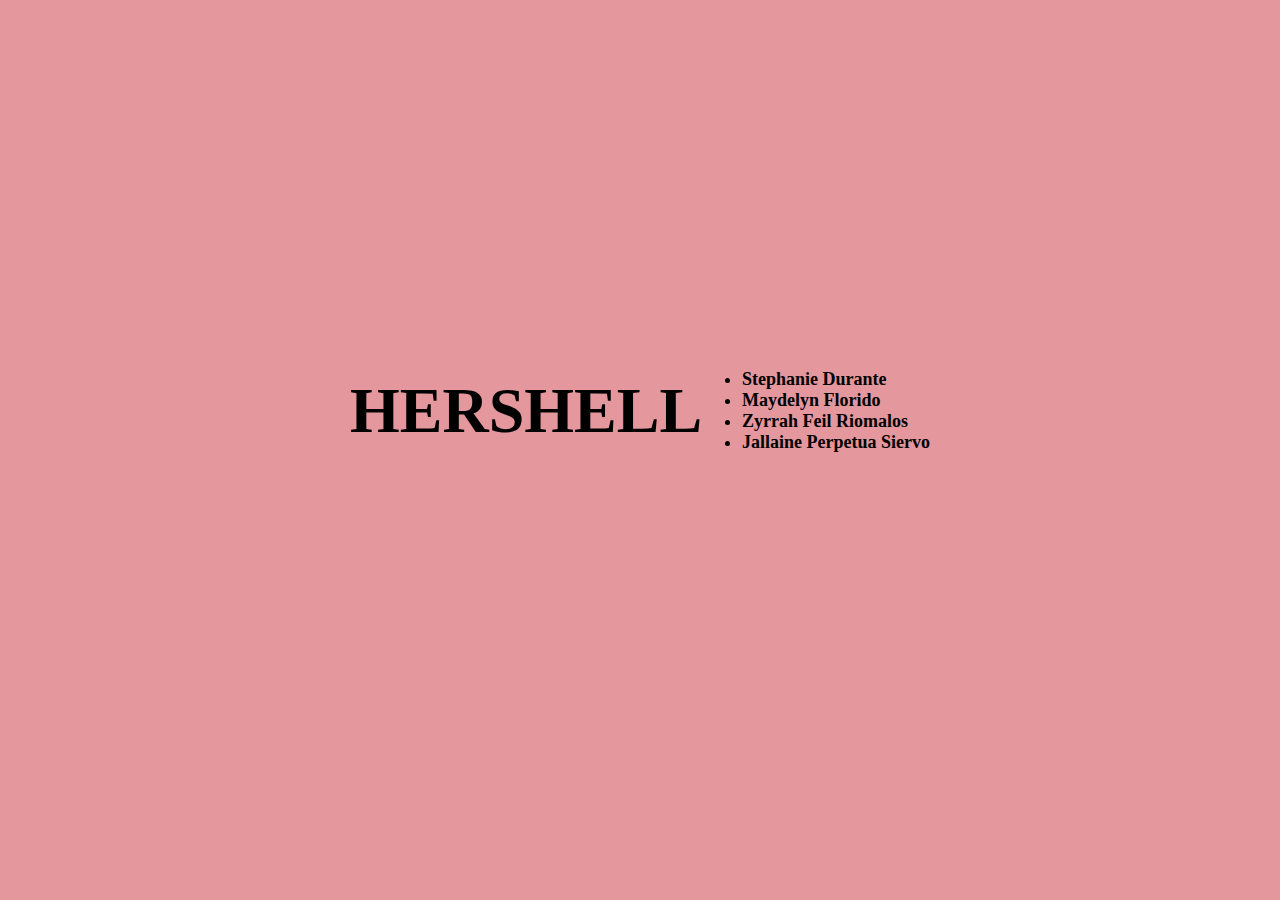
<file: index.html>
<!DOCTYPE html>
<html>
  <head>
    <link href="style.css" rel="stylesheet" />
    <title>Hershell</title>
  </head>

  <body>
    <h1>Hershell</h1>

    <div>
      <ul>
        <li>
          <a href="./durante_stephanie/index.html" target="_blank">
            Stephanie Durante
          </a>
        </li>
        <li>
          <a href="./florido_maydelyn/index.html" target="_blank">
            Maydelyn Florido
          </a>
        </li>
        <li>
          <a href="./riomalos_zyrrah/index.html" target="_blank">
            Zyrrah Feil Riomalos
          </a>
        </li>
        <li>
          <a href="./siervo_jallaineperpetua/index.html" target="_blank">
            Jallaine Perpetua Siervo
          </a>
        </li>
      </ul>
    </div>
  </body>
</html>
</file>
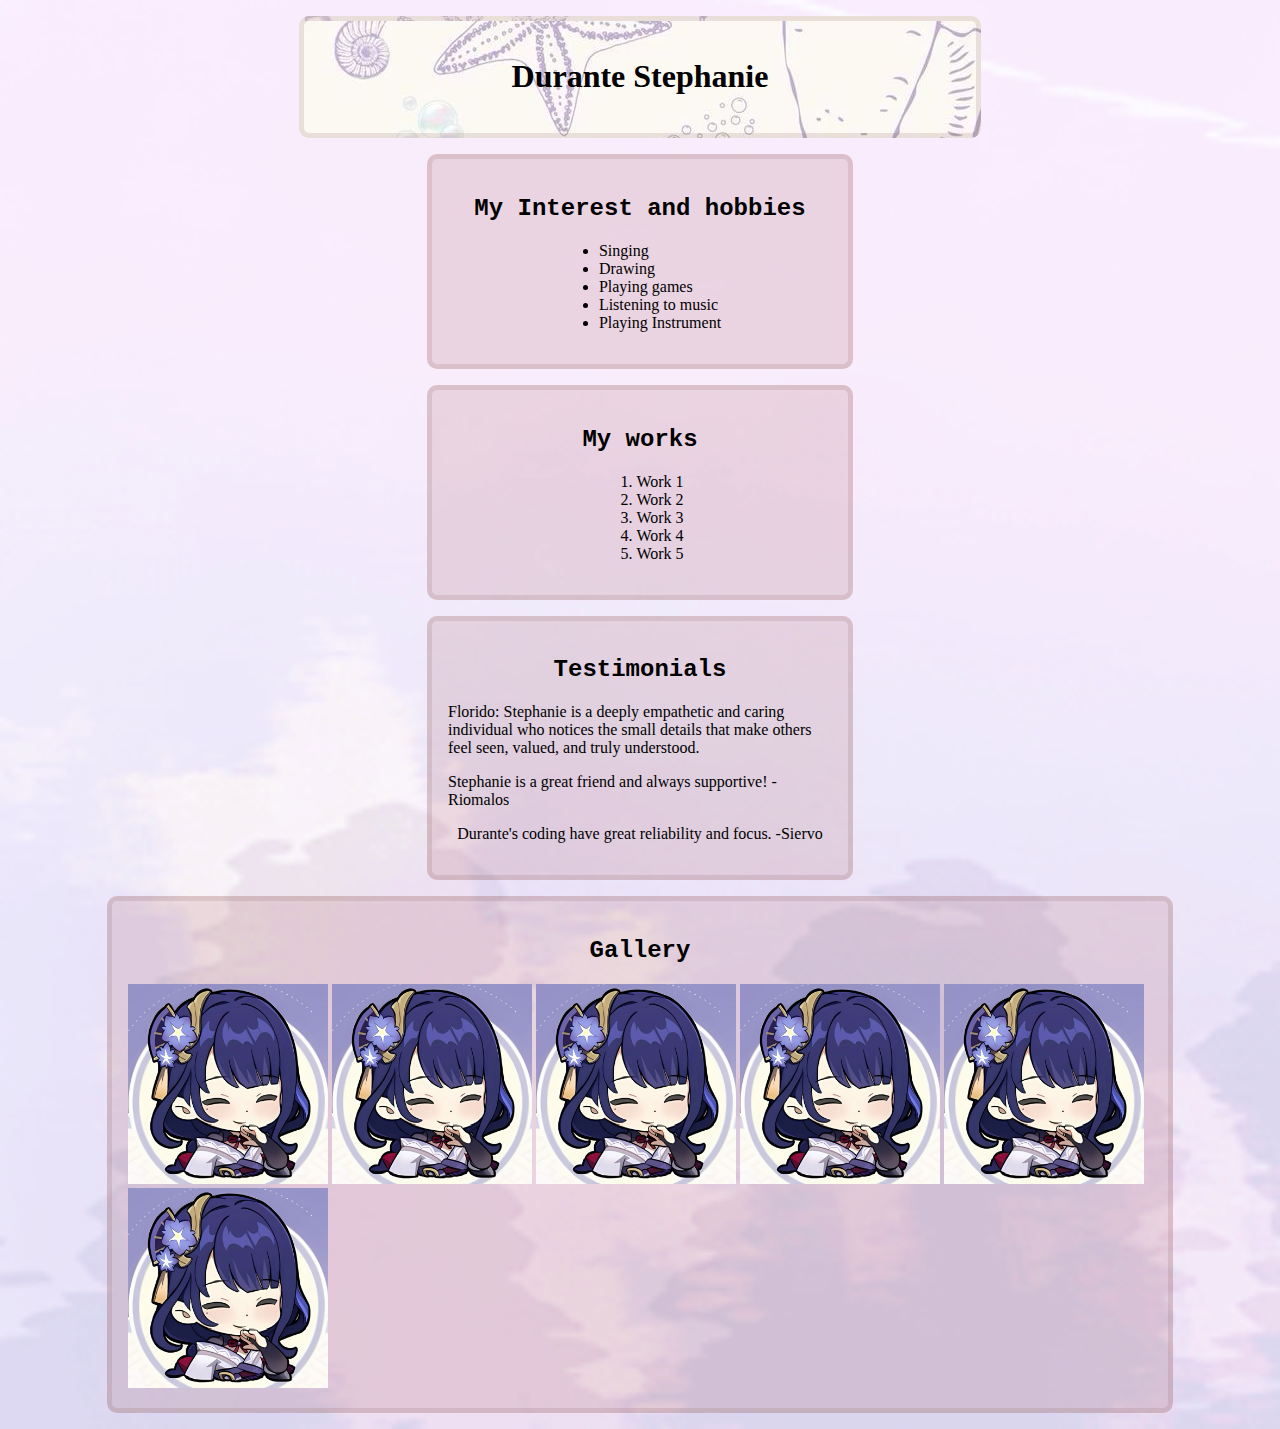
<file: durante_stephanie/index.html>
<!DOCTYPE html>
<html>
  <head>
    <link href="style.css" rel="stylesheet" />
    <title>Durante Stephanie</title>
  </head>

  <body>
    <div class="header">
      <h1>Durante Stephanie</h1>
    </div>

    <div class="interest">
      <h2>My Interest and hobbies</h2>
      <ul>
        <li>Singing</li>
        <li>Drawing</li>
        <li>Playing games</li>
        <li>Listening to music</li>
        <li>Playing Instrument</li>
      </ul>
    </div>

    <div class="works">
      <h2>My works</h2>
      <ol>
        <li><a href="./work1.html">Work 1</a></li>
        <li><a href="./work2.html">Work 2</a></li>
        <li><a href="./work3.html">Work 3</a></li>
        <li><a href="./work4.html">Work 4</a></li>
        <li><a href="./work5.html">Work 5</a></li>
      </ol>
    </div>

    <div class="testimonials">
      <h2>Testimonials</h2>
      <p>
        Florido: Stephanie is a deeply empathetic and caring individual who
        notices the small details that make others feel seen, valued, and truly
        understood.
      </p>
      <p>Stephanie is a great friend and always supportive! -Riomalos</p>
      <p>Durante's coding have great reliability and focus. -Siervo</p>
    </div>

    <div class="gallery">
      <h2>Gallery</h2>
      <img src="images/picture.jpg" alt="image" />
      <img src="images/picture.jpg" alt="image" />
      <img src="images/picture.jpg" alt="image" />
      <img src="images/picture.jpg" alt="image" />
      <img src="images/picture.jpg" alt="image" />
      <img src="images/picture.jpg" alt="image" />
    </div>
  </body>
</html>
</file>
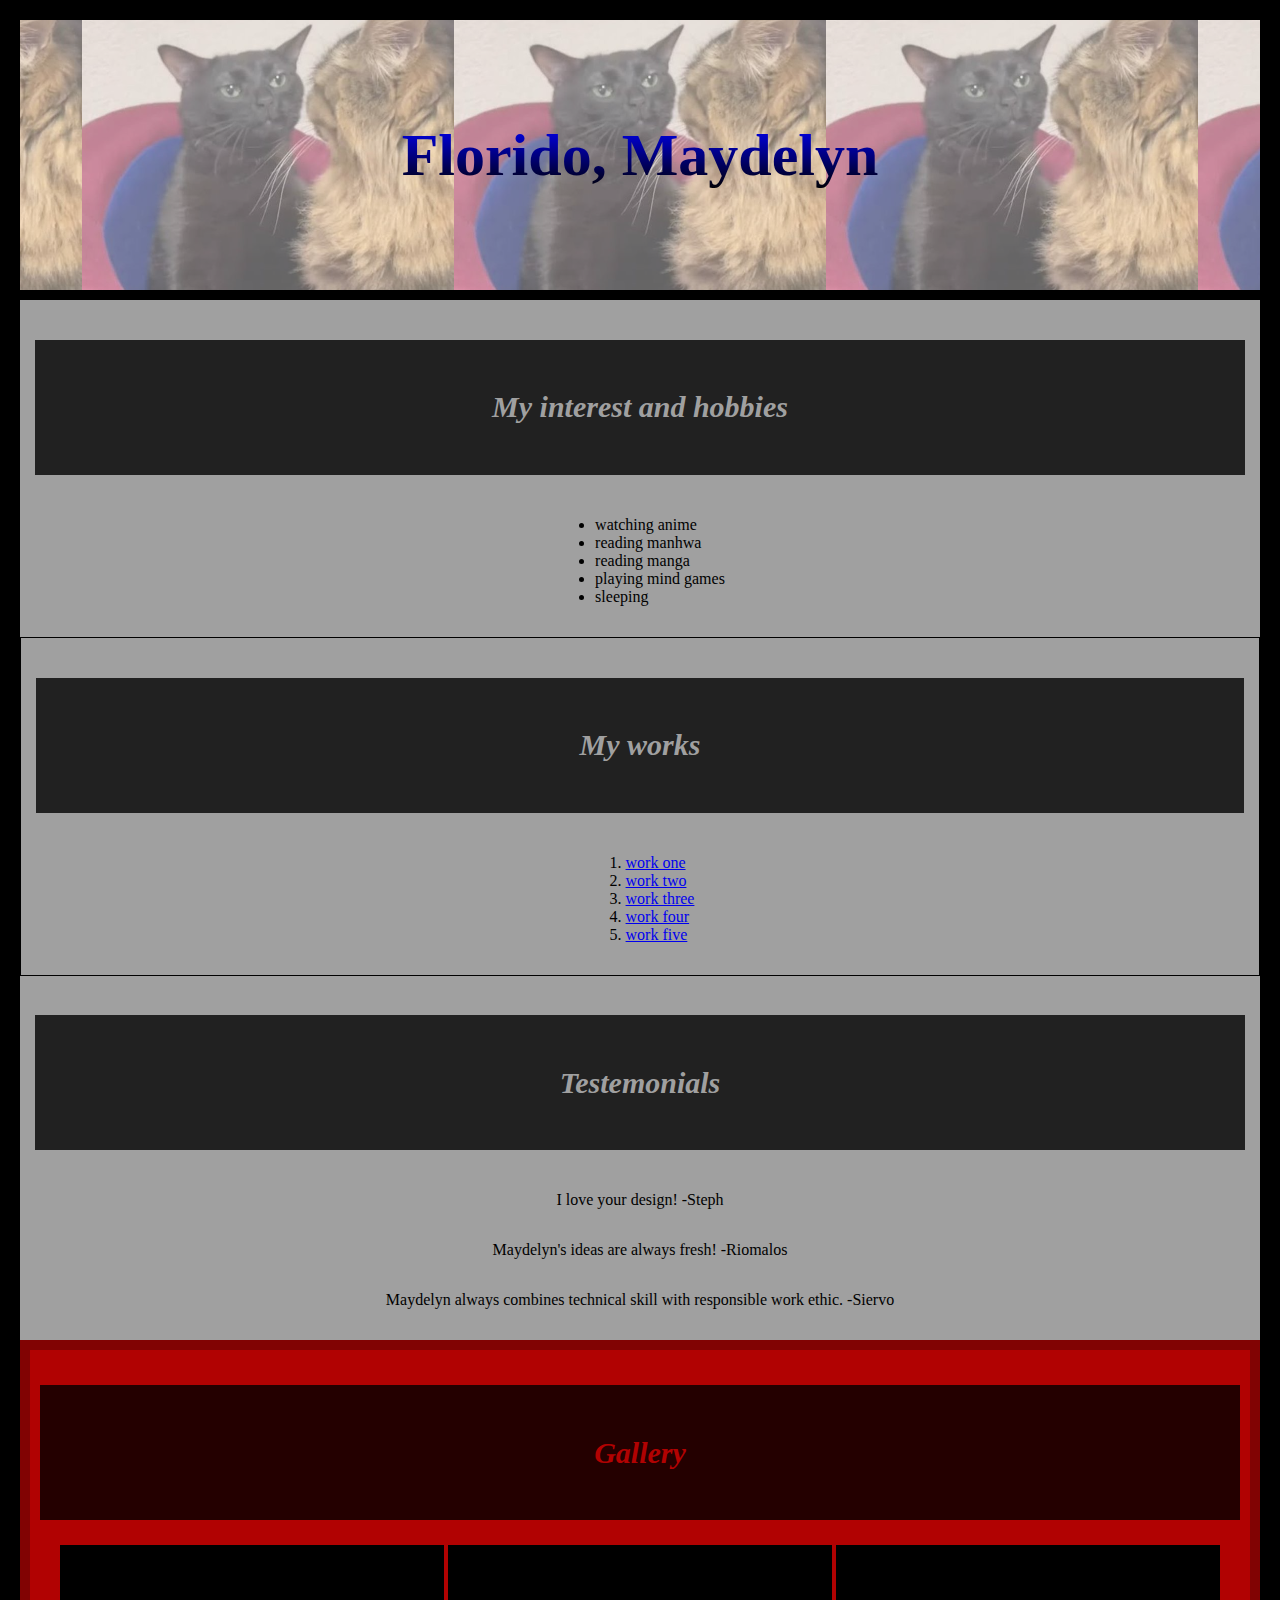
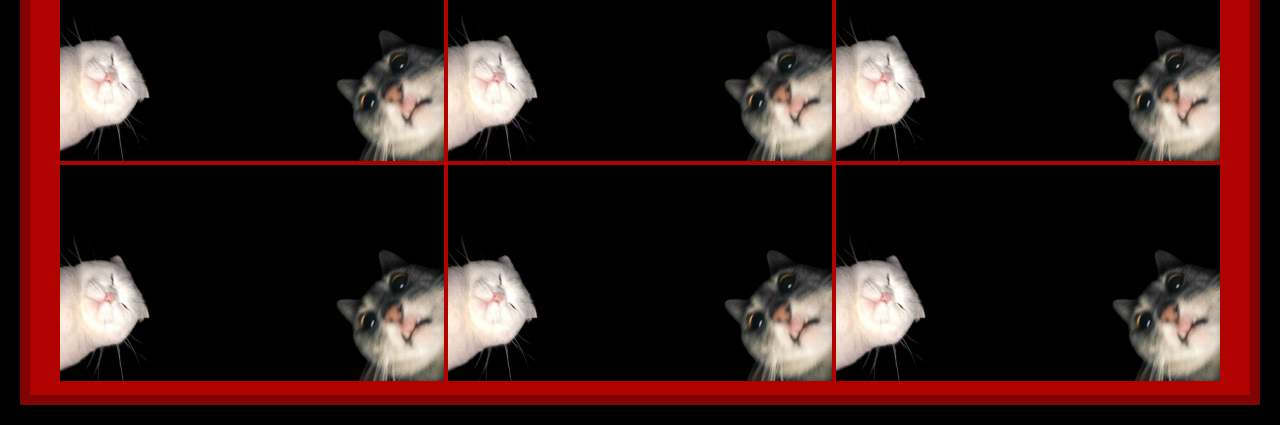
<file: florido_maydelyn/index.html>
<!DOCTYPE html>
<html>
  <head>
    <title>floridomaydelynPage</title>
    <link href="style.css" rel="stylesheet" />
  </head>

  <body>
    <div class="body">
      <div class="background">
        <div class="title">
          <h1>Florido, Maydelyn</h1>
        </div>
      </div>

      <div id="interest_hobbies">
        <h2>My interest and hobbies</h2>
        <ul>
          <li>watching anime</li>
          <li>reading manhwa</li>
          <li>reading manga</li>
          <li>playing mind games</li>
          <li>sleeping</li>
        </ul>
      </div>

      <div id="works">
        <h2>My works</h2>
        <ol>
          <li><a href="./htmlfile1.html" target="_blank">work one</a></li>
          <li><a href="./htmlfile2.html" target="_blank">work two</a></li>
          <li><a href="./htmlfile3.html" target="_blank">work three</a></li>
          <li><a href="./htmlfile4.html" target="_blank">work four</a></li>
          <li><a href="./htmlfile5.html" target="_blank">work five</a></li>
        </ol>
      </div>

      <div id="testemonials">
        <h2>Testemonials</h2>
        <p>I love your design! -Steph</p>
        <p>Maydelyn's ideas are always fresh! -Riomalos</p>
        <p>
          Maydelyn always combines technical skill with responsible work ethic.
          -Siervo
        </p>
      </div>

      <div id="gallery">
        <h2>Gallery</h2>
        <img src="images/meow.jpg" alt="cat" />
        <img src="images/meow.jpg" alt="cat" />
        <img src="images/meow.jpg" alt="cat" />
        <img src="images/meow.jpg" alt="cat" />
        <img src="images/meow.jpg" alt="cat" />
        <img src="images/meow.jpg" alt="cat" />
      </div>
    </div>
  </body>
</html>
</file>
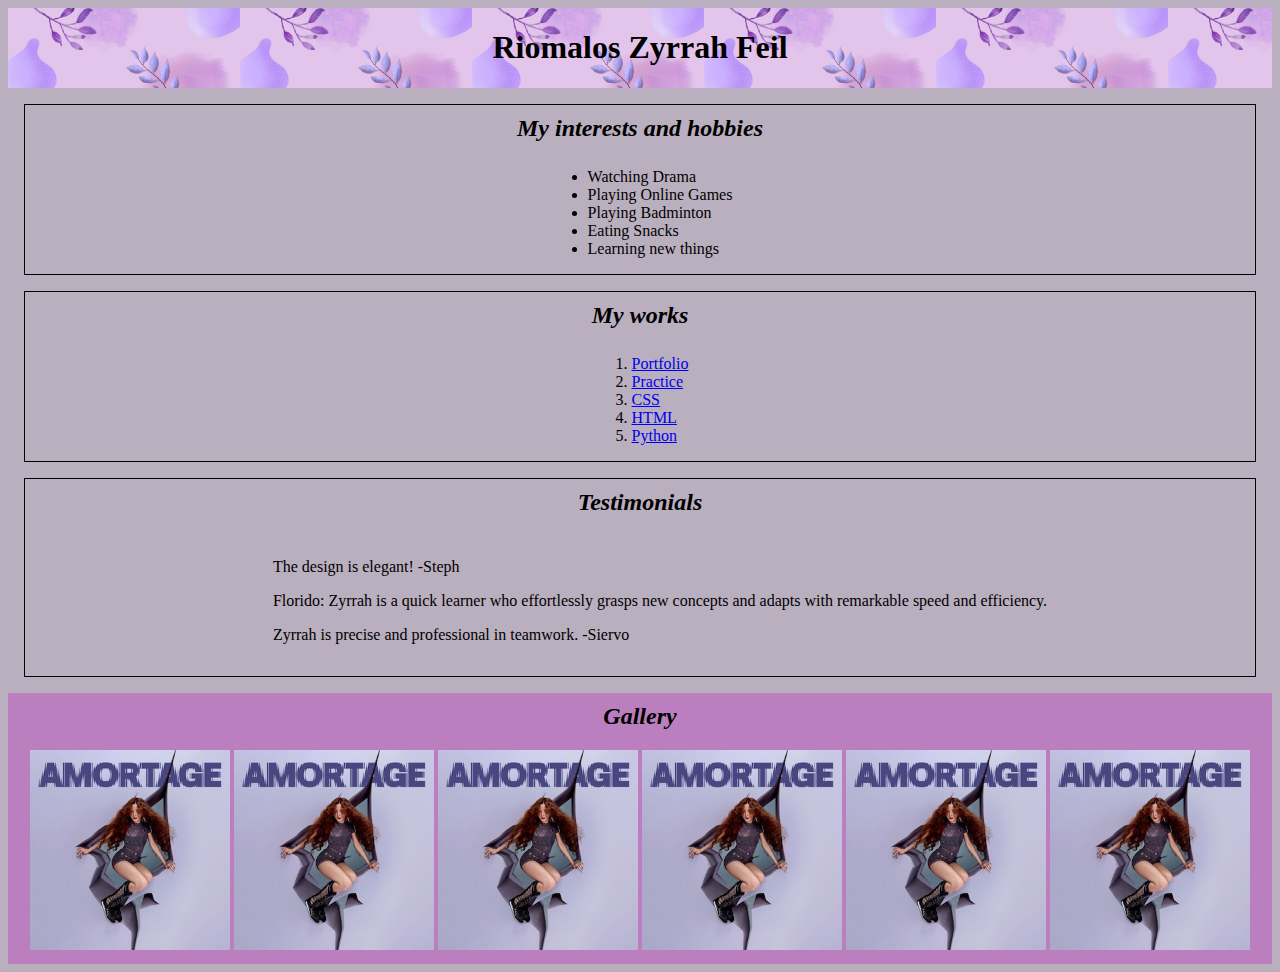
<file: riomalos_zyrrah/index.html>
<!DOCTYPE html>
<html lang="en">
  <head>
    <link rel="stylesheet" href="style.css" />
    <title>Riomalos Zyrrah Feil Page</title>
  </head>

  <body>
    <div class="header">
      <h1>Riomalos Zyrrah Feil</h1>
    </div>

    <div class="hobbies">
      <h2>My interests and hobbies</h2>
      <ul>
        <li>Watching Drama</li>
        <li>Playing Online Games</li>
        <li>Playing Badminton</li>
        <li>Eating Snacks</li>
        <li>Learning new things</li>
      </ul>
    </div>

    <div class="works">
      <h2>My works</h2>
      <ol>
        <li><a href="./Portfolio.html" target="_blank">Portfolio</a></li>
        <li><a href="./Practice.html" target="_blank">Practice</a></li>
        <li><a href="./CSS.html" target="_blank">CSS</a></li>
        <li><a href="./HTML.html" target="_blank">HTML</a></li>
        <li><a href="./Python.html" target="_blank">Python</a></li>
      </ol>
    </div>

    <div class="testimonial">
      <h2>Testimonials</h2>
      <ul>
        <p>The design is elegant! -Steph</p>
        <p>
          Florido: Zyrrah is a quick learner who effortlessly grasps new
          concepts and adapts with remarkable speed and efficiency.
        </p>
        <p>Zyrrah is precise and professional in teamwork. -Siervo</p>
      </ul>
    </div>

    <div class="gallery">
      <h2>Gallery</h2>
      <div class="gallery-grid">
        <img src="./image/jisooAmor.png" alt="image" />
        <img src="./image/jisooAmor.png" alt="image" />
        <img src="./image/jisooAmor.png" alt="image" />
        <img src="./image/jisooAmor.png" alt="image" />
        <img src="./image/jisooAmor.png" alt="image" />
        <img src="./image/jisooAmor.png" alt="image" />
      </div>
    </div>
  </body>
</html>
</file>
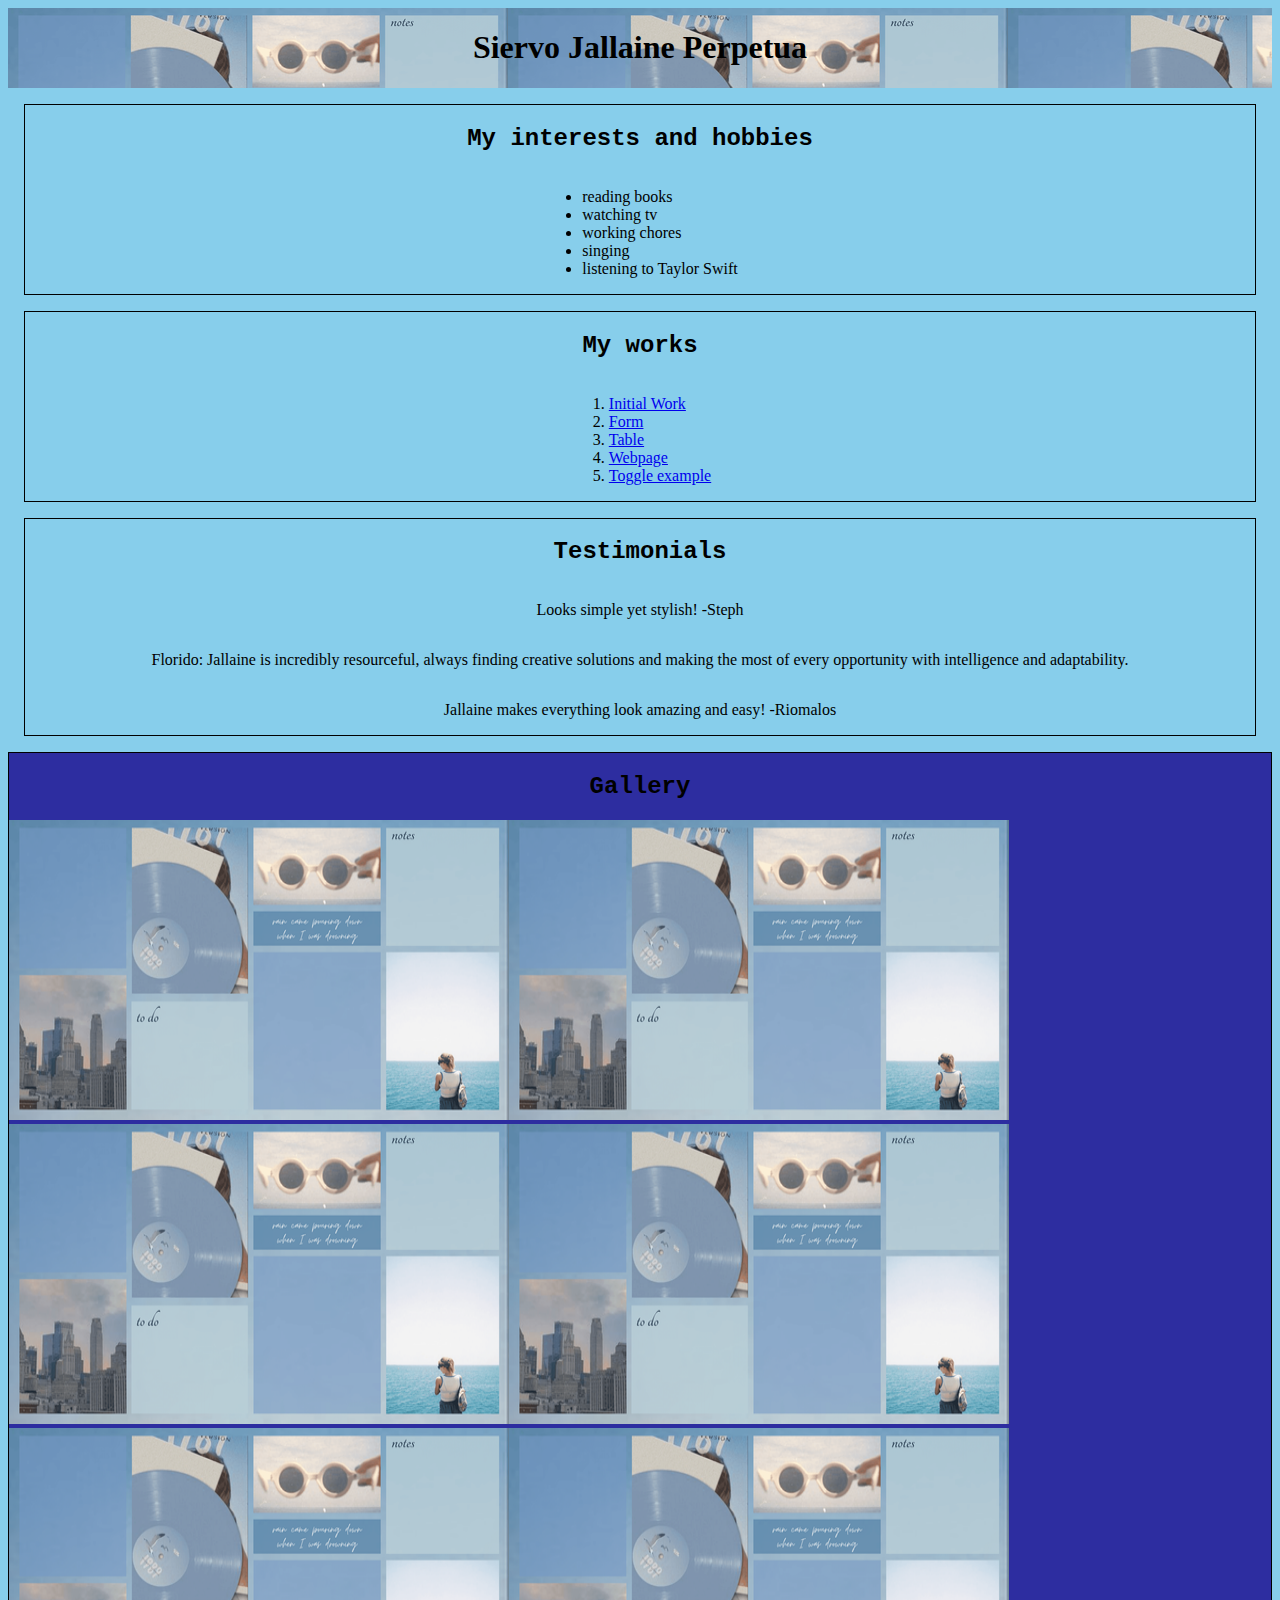
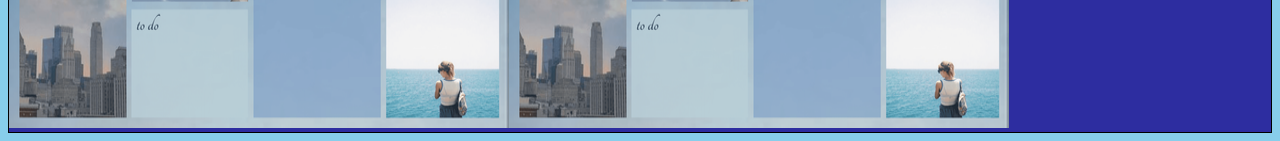
<file: siervo_jallaineperpetua/index.html>
<!DOCTYPE html>
<html>
  <head>
    <link rel="stylesheet" href="style.css" />
    <title>SiervoJallainePage</title>
  </head>

  <body>
    <div class="header">
      <h1>Siervo Jallaine Perpetua</h1>
    </div>

    <div class="hobbies">
      <h2>My interests and hobbies</h2>
      <ul>
        <li>reading books</li>
        <li>watching tv</li>
        <li>working chores</li>
        <li>singing</li>
        <li>listening to Taylor Swift</li>
      </ul>
    </div>

    <div class="works">
      <h2>My works</h2>
      <ol>
        <li><a href="try.html" target="blank">Initial Work</a></li>
        <li><a href="dynamic_form.html" target="blank">Form</a></li>
        <li><a href="table.html" target="blank">Table</a></li>
        <li><a href="static.html" target="blank">Webpage </a></li>
        <li><a href="toggle.html" target="blank">Toggle example</a></li>
      </ol>
    </div>

    <div class="testimonials">
      <h2>Testimonials</h2>
      <p>Looks simple yet stylish! -Steph</p>
      <p>
        Florido: Jallaine is incredibly resourceful, always finding creative
        solutions and making the most of every opportunity with intelligence 
        and adaptability.
      </p>
      <p>Jallaine makes everything look amazing and easy! -Riomalos</p>
    </div>

    <div class="gallery">
      <h2>Gallery</h2>
      <img src="small_1989_10f5cd51d4.png" />
      <img src="small_1989_10f5cd51d4.png" />
      <img src="small_1989_10f5cd51d4.png" />
      <img src="small_1989_10f5cd51d4.png" />
      <img src="small_1989_10f5cd51d4.png" />
      <img src="small_1989_10f5cd51d4.png" />
    </div>
  </body>
</html>
</file>
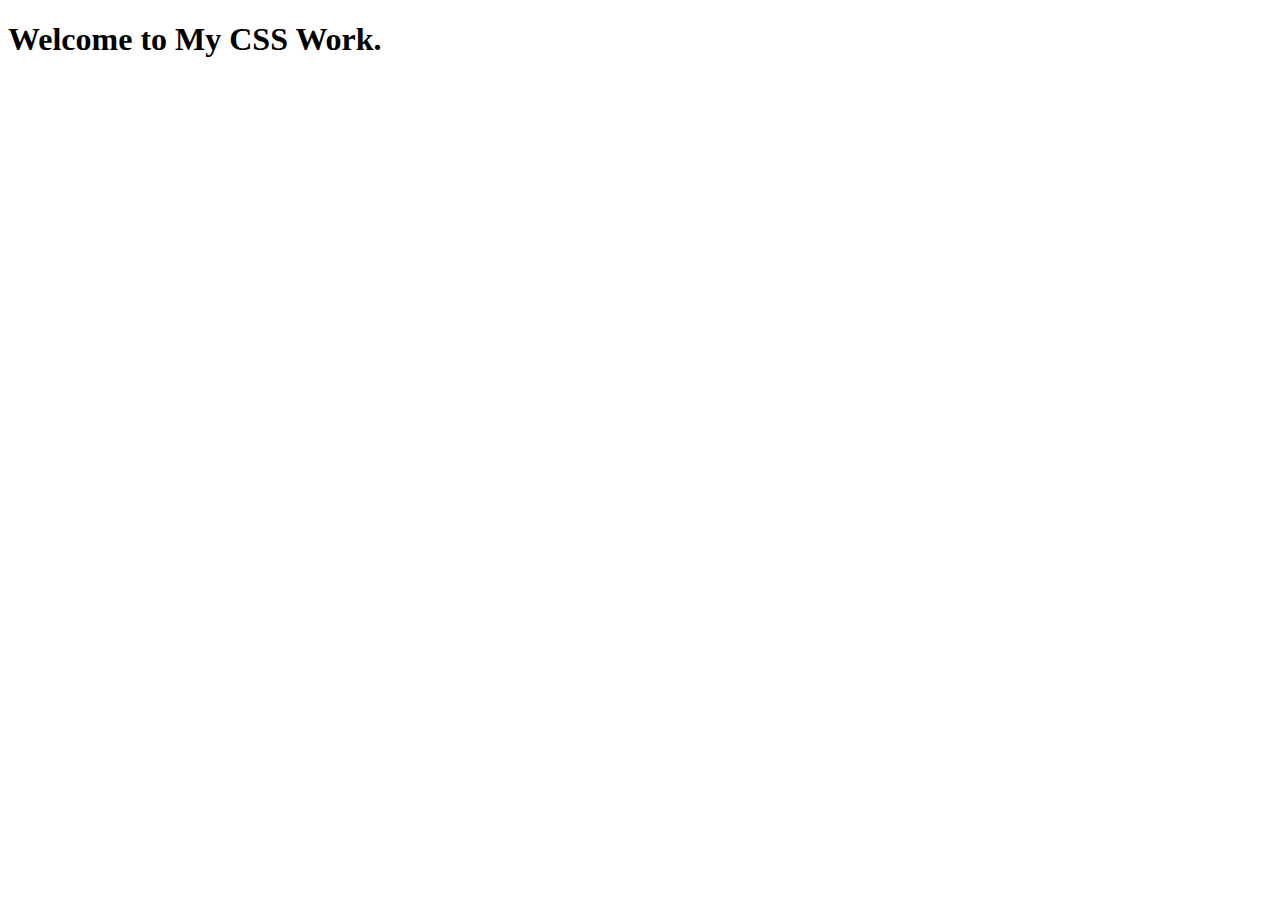
<file: riomalos_zyrrah/CSS.html>
<!DOCTYPE html>
<html lang="en">
  <head>
    <meta charset="UTF-8" />
    <meta name="viewport" content="width=device-width, initial-scale=1.0" />
    <title>Document</title>
  </head>
  <body>
    <h1>Welcome to My CSS Work.</h1>
  </body>
</html>
</file>
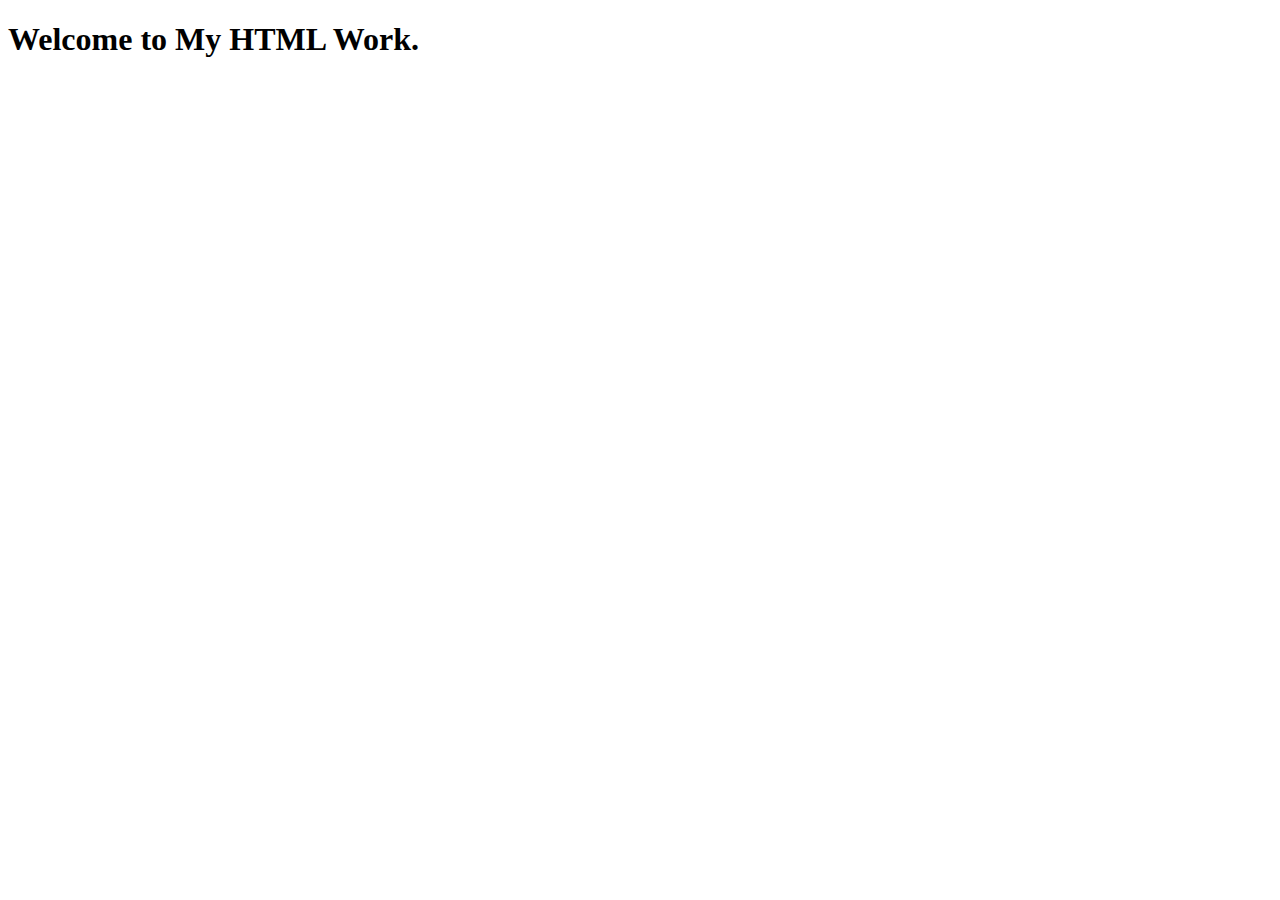
<file: riomalos_zyrrah/HTML.html>
<!DOCTYPE html>
<html lang="en">
  <head>
    <meta charset="UTF-8" />
    <meta name="viewport" content="width=device-width, initial-scale=1.0" />
    <title>Document</title>
  </head>
  <body>
    <h1>Welcome to My HTML Work.</h1>
  </body>
</html>
</file>
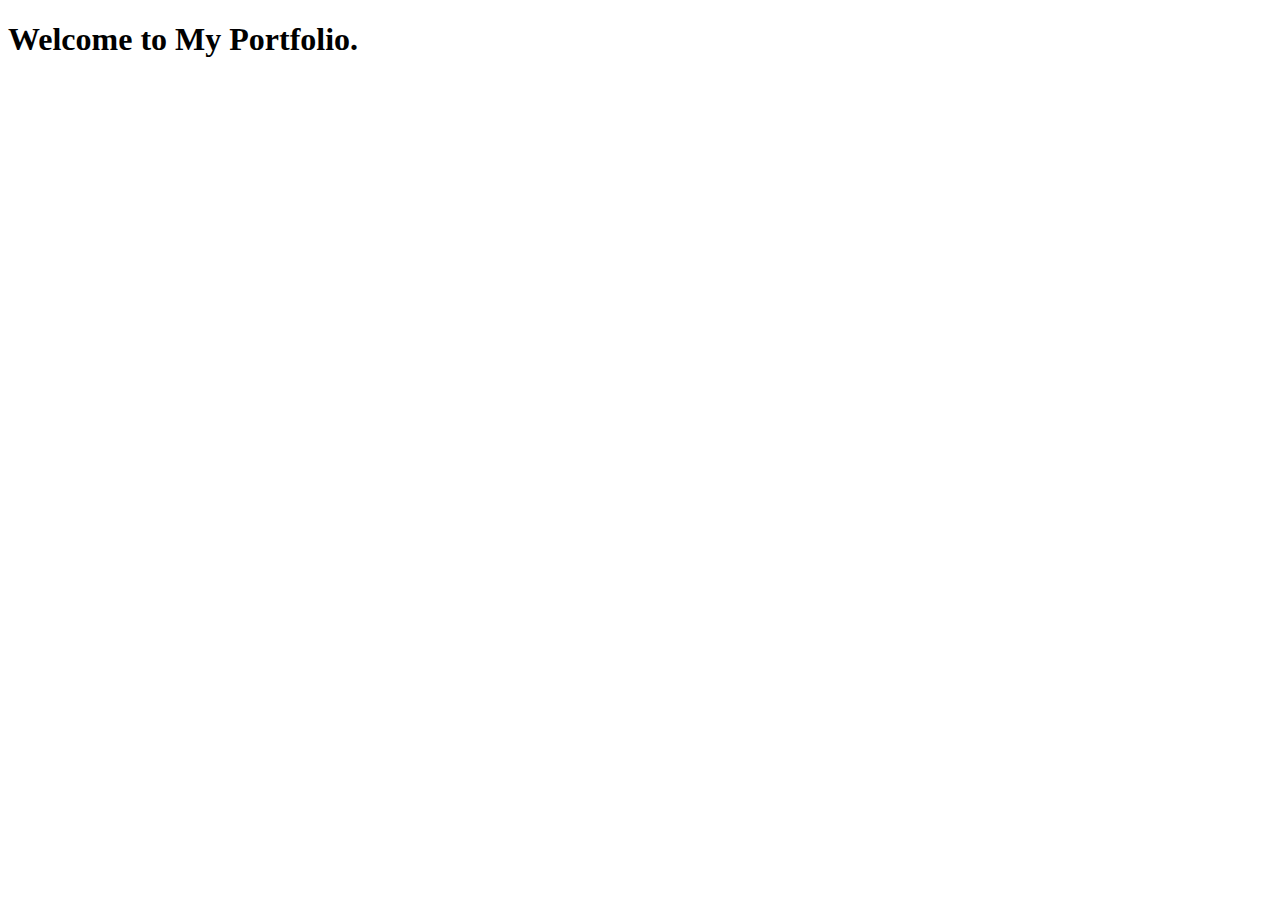
<file: riomalos_zyrrah/Portfolio.html>
<!DOCTYPE html>
<html lang="en">
  <head>
    <meta charset="UTF-8" />
    <meta name="viewport" content="width=device-width, initial-scale=1.0" />
    <title>Document</title>
  </head>
  <body>
    <h1>Welcome to My Portfolio.</h1>
  </body>
</html>
</file>
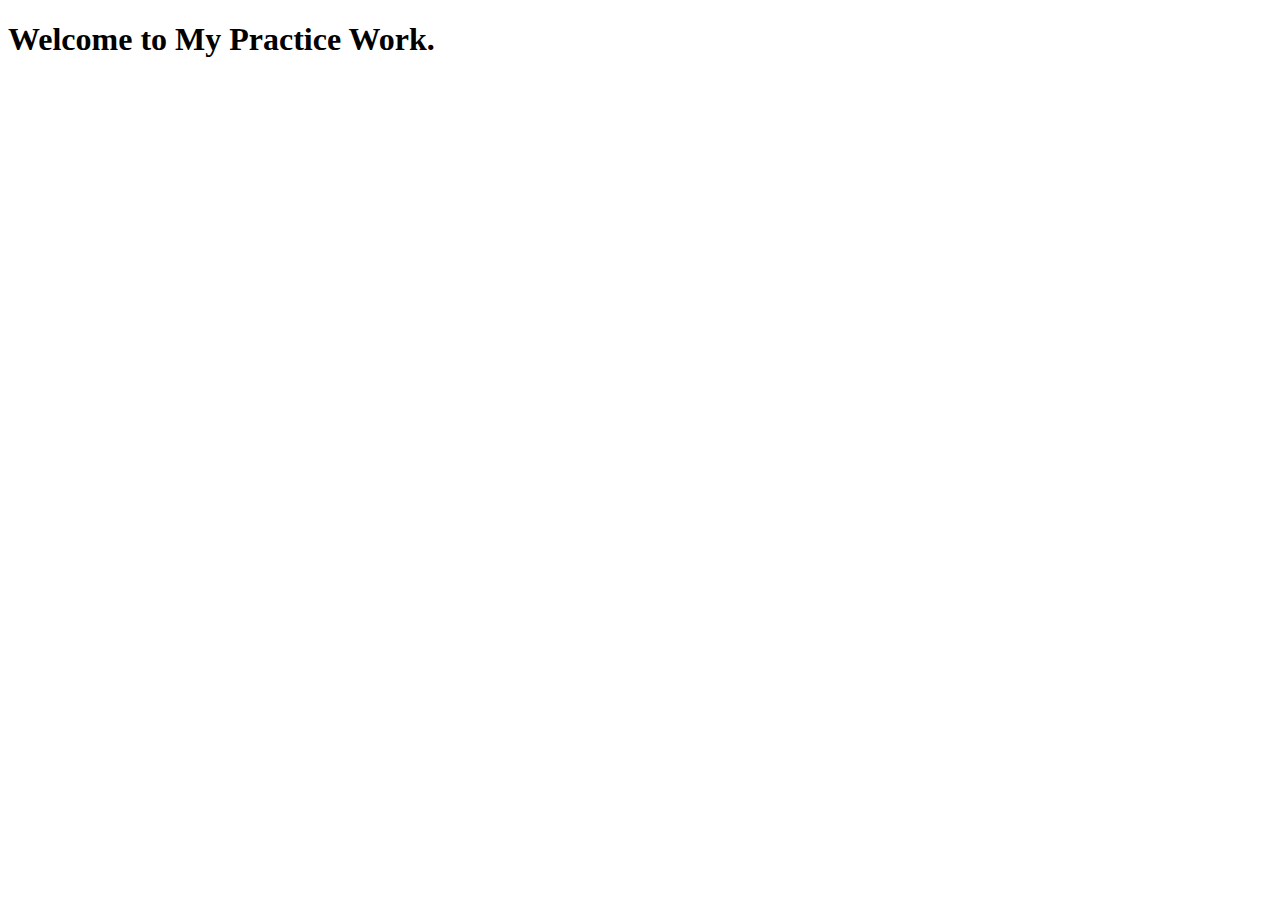
<file: riomalos_zyrrah/Practice.html>
<!DOCTYPE html>
<html lang="en">
  <head>
    <meta charset="UTF-8" />
    <meta name="viewport" content="width=device-width, initial-scale=1.0" />
    <title>Document</title>
  </head>
  <body>
    <h1>Welcome to My Practice Work.</h1>
  </body>
</html>
</file>
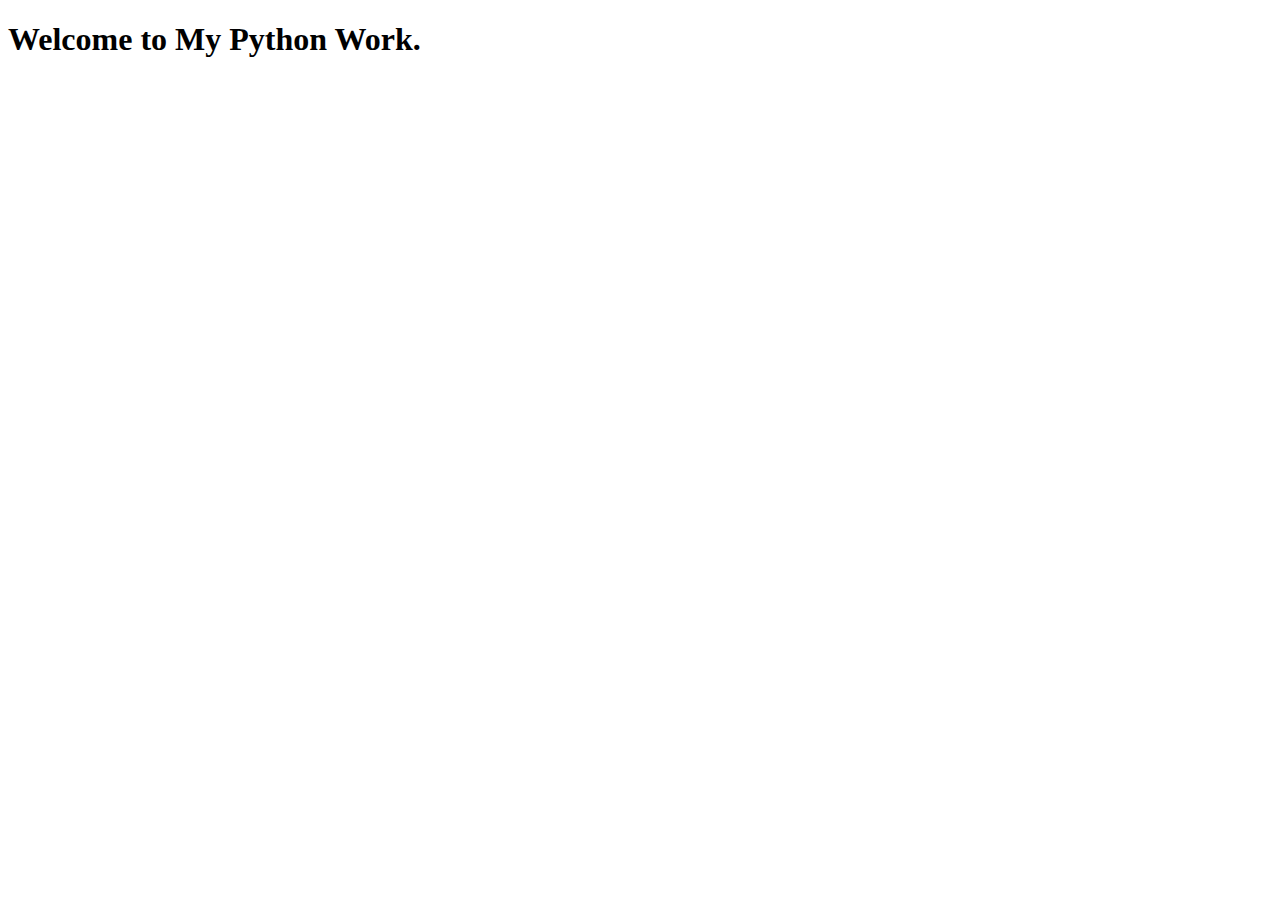
<file: riomalos_zyrrah/Python.html>
<!DOCTYPE html>
<html lang="en">
  <head>
    <meta charset="UTF-8" />
    <meta name="viewport" content="width=device-width, initial-scale=1.0" />
    <title>Document</title>
  </head>
  <body>
    <h1>Welcome to My Python Work.</h1>
  </body>
</html>
</file>
<file: style.css>
body {
  font-family: "Lucida Sans", "Lucida Sans Regular";
  background-color: #e4979d;
  display: flex;
  justify-content: center;
  align-items: center;
}

h1 {
  font-weight: 800;
  display: flex;
  align-items: center;
  height: 80vh;
  text-transform: uppercase;
  font-size: 4em;
}

li,
a {
  color: black;
  text-decoration: none;
  font-weight: 800;
  font-size: large;
}
</file>
<file: durante_stephanie/style.css>
body {
  background-image: url(images/background.gif);
  align-items: center;
  justify-content: center;
  background-repeat: no-repeat;
  background-blend-mode: overlay;
  background-size: cover;
  margin: 0;
}

.header {
  background-image: url(images/header.jpg);
  width: 100 vw;
  border: 5px solid rgba(113, 57, 52, 0.133);
  text-align: center;
}

h2 {
  font-family: "Courier New", Courier, monospace;
  text-align: center;
}

div {
  padding: 1rem;
  max-width: 50%;
  border-radius: 10px;
  margin: 1rem auto;
}

.interest,
.works,
.testimonials {
  justify-items: center;
  border: 5px solid rgba(113, 57, 52, 0.133);
  background-color: rgba(147, 51, 51, 0.133);
  max-width: 30%;
}

.gallery {
  justify-items: center;
  border: 5px solid rgba(113, 57, 52, 0.133);
  background-color: rgba(147, 51, 51, 0.133);
  max-width: 80%;
}

img {
  width: 200px;
  height: 200px;
}

a {
  color: black;
  text-decoration: none;
}
</file>
<file: florido_maydelyn/style.css>
body {
  margin: 20px;
  background-color: rgb(0, 0, 0);
}

.body {
  background-color: rgb(160, 160, 160);
}

.background {
  border-bottom: 10px solid rgb(0, 0, 0);
  background-image: url("images/bg.jpg");
  background-size: 30%;
  background-position: center;
  height: 30vh;
  display: flex;
  justify-content: center;
  align-items: center;
}

.title {
  /* color: rgb(0, 0, 0); */
  background: rgba(255, 255, 255, 0.396);
  width: 100%;
  height: 30vh;
  display: flex;
  justify-content: center;
  align-items: center;
  font-size: 30px;
}

h1 {
  background: linear-gradient(to bottom, rgb(0, 0, 255), black);
  background-clip: text;
  -webkit-background-clip: text;
  -webkit-text-fill-color: transparent;
}

#interest_hobbies {
  padding: 15px;
  display: flex;
  flex-direction: column;
  align-items: center;
}

h2 {
  font-style: oblique;
  font-weight: bolder;
  text-align: center;
  font-size: 30px;
  color: rgb(160, 160, 160);
  background: rgba(0, 0, 0, 0.797);
  width: 100%;
  height: 15vh;
  display: flex;
  justify-content: center;
  align-items: center;
}

#works {
  padding: 15px;
  border: 1px solid;
  display: flex;
  flex-direction: column;
  align-items: center;
}

#testemonials {
  padding: 15px;
  display: flex;
  flex-direction: column;
  align-items: center;
}

#gallery {
  border: 10px solid rgb(129, 3, 3);
  background-color: rgb(177, 2, 2);
  padding: 10px;
  text-align: center;
}

img {
  width: 30vw;
}

#gallery > h2 {
  color: rgb(177, 2, 2);
  background: rgba(0, 0, 0, 0.797);
}
</file>
<file: riomalos_zyrrah/style.css>
body {
  background-color: #4d315863;
}

.header {
  background: url("./image/header.png");
  background-size: contain;
  display: flex;
  justify-content: center;
}

div h2 {
  font-style: italic;
  text-align: center;
  margin: 10px;
}

.hobbies {
  border: 1px solid;
  display: flex;
  flex-direction: column;
  align-items: center;
  margin: 1rem;
}

.works {
  border: 1px solid;
  display: flex;
  flex-direction: column;
  align-items: center;
  margin: 1rem;
}

.testimonial {
  border: 1px solid;
  display: flex;
  flex-direction: column;
  align-items: center;
  margin: 1rem;
}

.gallery {
  background-color: rgba(188, 68, 192, 0.452);
  display: flex;
  flex-direction: column;
}

.gallery-grid {
  justify-content: space-between;
  margin: 10px;
  text-align: center;
}

.gallery img {
  height: 200px;
  width: 200px;
}
</file>
<file: siervo_jallaineperpetua/style.css>
body {
  background-color: skyblue;
}

.header {
  background: url("small_1989_10f5cd51d4.png");
  display: flex;
  justify-content: center;
}

div h2 {
  font-family: "Courier New", Courier, monospace;
  text-align: center;
}

.hobbies {
  border: 1px solid;
  display: flex;
  flex-direction: column;
  align-items: center;
  margin: 1rem;
}

.works {
  border: 1px solid;
  display: flex;
  flex-direction: column;
  align-items: center;
  margin: 1rem;
}

.testimonials {
  border: 1px solid;
  display: flex;
  flex-direction: column;
  align-items: center;
  margin: 1rem;
}

.gallery {
  border: 1px solid;
  background-color: rgb(45, 45, 160);
  display: inline-table;
  flex-direction: column;
  align-items: center;
}

.gallery > img {
  width: 500px;
  height: 300px;
}
</file>
